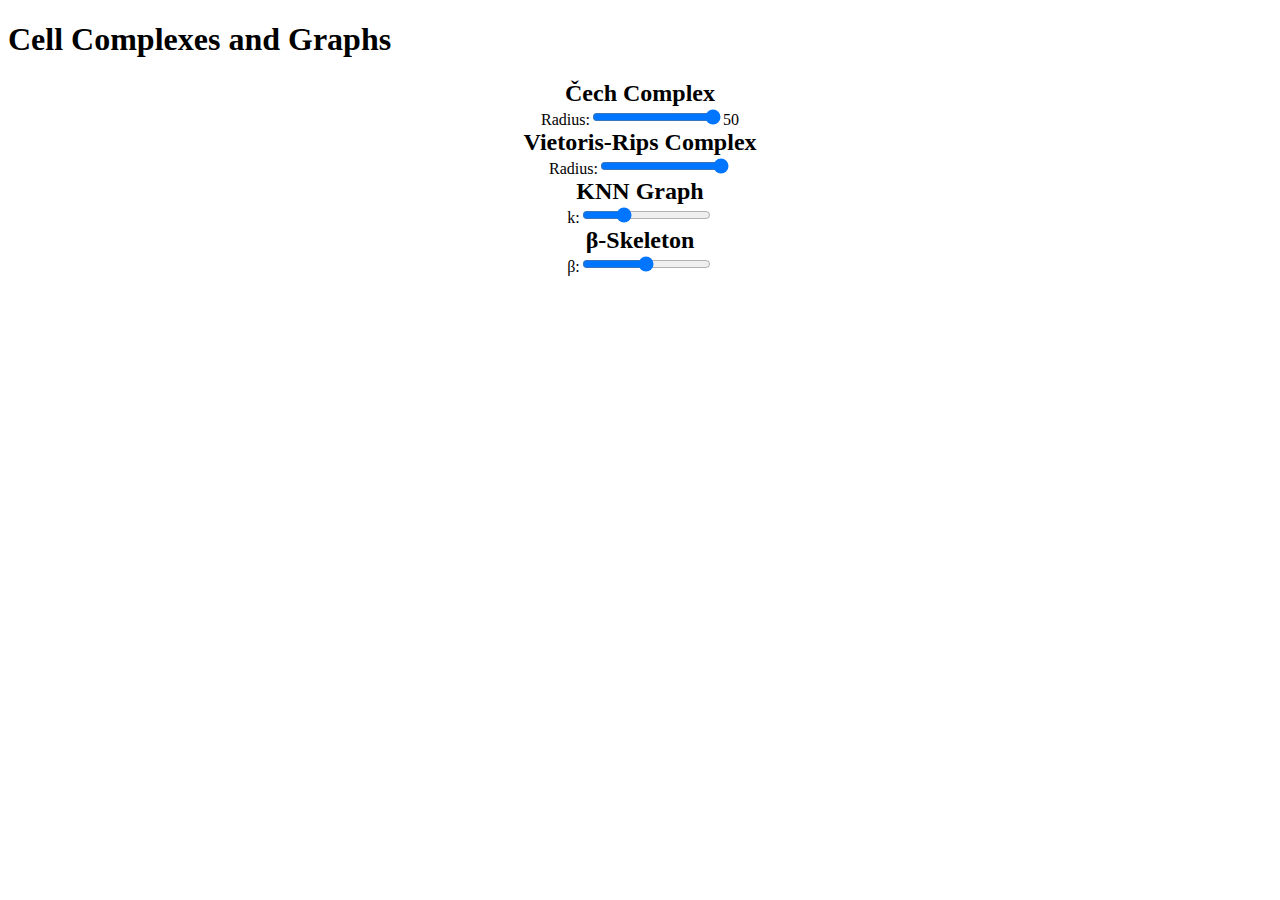
<file: .idea/complex.html>
<!DOCTYPE html>
<html>
  <head>
    <title>Cell Complexes and Graphs</title>
    <meta http-equiv="X-UA-Compatible" content="IE=edge,chrome=1">
    <meta name="viewport" content="width=device-width, initial-scale=1.0">
    <!--[if lt IE 9]><script src="//html5shiv.googlecode.com/svn/trunk/html5.js"></script><![endif]-->
    <!-- Scripts -->
    <script src="http://d3js.org/d3.v3.min.js" charset="utf-8"></script>
    <script src="https://ajax.googleapis.com/ajax/libs/jquery/1.9.1/jquery.min.js"></script>
    <!-- Common variables and functions used by all of the example plots -->
    <script type="text/javascript">
      var width = 300;          //Width of each plot
      var height = 300;         //Height of each plot
      var buffer = 50;          //Buffer space to ensure points are adequately
                                // far from the edge of the plot

      var numSamples = 12;      //Number of points to use
      var cechRadius = 50;          //epsilon ball radius
      var ripsRadius = 50;          //epsilon ball radius

      //background grid information
      var cellSize = 50;
      var gridWidth = Math.ceil(width / cellSize);
      var gridHeight = Math.ceil(height / cellSize);
      var grid = new Array(gridWidth * gridHeight);

      //The sample point set used by all of the examples
      var points = new Array(2*numSamples);

      //Randomly sample the input points
      // for (var i = 0; i < numSamples; i++)
      // {
      //   points[2*i] = Math.random() * (width-2*buffer) + buffer;
      //   points[2*i+1] = Math.random() * (height-2*buffer) + buffer;
      // }

      //Fixed points ensure a good test case
      points[0] = 96; points[1] = 172;
      points[2] = 164; points[3] = 245;
      points[4] = 174; points[5] = 166;
      points[6] = 188; points[7] = 215;
      points[8] = 245; points[9] = 180;
      points[10] = 219; points[11] = 119;
      points[12] = 160; points[13] = 67;
      points[14] = 180; points[15] = 53;
      points[16] = 110; points[17] = 50;
      points[18] = 70; points[19] = 250;
      points[20] = 50; points[21] = 150;
      points[22] = 90; points[23] = 100;

      var k = 4;
      var beta = 1;

      function cmp(a,b) {
        return a[0] - b[0];
      }

      function updateCech(newValue) {
        document.getElementById("cechRadius").innerHTML=newValue;
        cechRadius=newValue;
        constructCech(d3.select('body').select('#cechCanvas'));
      }

      function updateRips(newValue) {
        document.getElementById("ripsRadius").innerHTML=newValue;
        ripsRadius=newValue;
        constructRips(d3.select('body').select('#ripsCanvas'));
      }
      function updateKNN(newValue) {
        document.getElementById("k").innerHTML=newValue;
        k=newValue;
        constructKNN(d3.select('body').select('#knnCanvas'));
      }
      function updateERG(newValue) {
        document.getElementById("beta").innerHTML=newValue;
        beta=newValue;
        constructERG(d3.select('body').select('#ergCanvas'));
      }

      function minimumEnclosingBallRadius(x1,y1,x2,y2,x3,y3) {
        var a = Math.sqrt((x1-x2)*(x1-x2)+(y1-y2)*(y1-y2));
        var b = Math.sqrt((x1-x3)*(x1-x3)+(y1-y3)*(y1-y3));
        var c = Math.sqrt((x2-x3)*(x2-x3)+(y2-y3)*(y2-y3));

        var testRadius = Math.max(a,b,c)/2.;
        //Guaranteed to be set below in the if-conditional
        var xc;
        var yc;
        var dist;

        if (a >= b && a >= c)
        {
          xc = (x1+x2)/2.
          yc = (y1+y2)/2.
          dist = Math.sqrt((x3-xc)*(x3-xc)+(y3-yc)*(y3-yc));
        }
        else if (b >= a && b >= c)
        {
          xc = (x1+x3)/2.
          yc = (y1+y3)/2.
          dist = Math.sqrt((x2-xc)*(x2-xc)+(y2-yc)*(y2-yc));
        }
        else
        {
          xc = (x2+x3)/2.;
          yc = (y2+y3)/2.;
          dist = Math.sqrt((x1-xc)*(x1-xc)+(y1-yc)*(y1-yc));
        }

        //Test if the circumcircle around the largest edge
        // contains the third point, if not, then compute the
        // radius of the triangle's circumcircle
        if (testRadius < dist)
        {
          testRadius = (a*b*c)/Math.sqrt((a+b+c)*(b+c-a)*(a+c-b)*(a+b-c));
        }
        return testRadius;
      }

      function MaximumEdgeLength(x1,y1,x2,y2,x3,y3){
        var a = Math.sqrt((x1-x2)*(x1-x2)+(y1-y2)*(y1-y2));
        var b = Math.sqrt((x1-x3)*(x1-x3)+(y1-y3)*(y1-y3));
        var c = Math.sqrt((x2-x3)*(x2-x3)+(y2-y3)*(y2-y3));
        return Math.max(a,b,c)/2.;
      }

      function resetAll() {
        d3.selectAll(".point")
          .transition()
            .style("fill", "#000");
        d3.selectAll(".edge")
          .transition()
            .style("stroke", "#000");
        d3.selectAll(".face")
          .transition()
            .style("fill", "#000");
        d3.selectAll(".circle")
          .transition()
            .style("fill", "#fff")
            .style("fill-opacity", "0")
            .style("stroke", "#000")
            .style("stroke-opacity", ".15");
      }

      function complexMouseOut(d) {
        toggleItem(this.id.toString(),false);
      }
      function complexMouseOver(d) {
        toggleItem(this.id.toString(),true);
      }

      function knnMouseOut(d) {
        knnToggleItem(this.id.toString(),false);
      }
      function knnMouseOver(d) {
        knnToggleItem(this.id.toString(),true);
      }

      function ergMouseOut(d) {
        ergToggleItem(this.id.toString(),false);
      }
      function ergMouseOver(d) {
        ergToggleItem(this.id.toString(),true);
      }

      function knnToggleItem(item, highlighted) {
        colorOn = '#c33'
        colorOff = '#000'
        var tokens = item.split('_');
        //Point highlighted
        if (tokens.length == 3) {
          if (highlighted) {
            pointColor = colorOn;
            fillColor = colorOn;
            fillOpacity = '0.25';
            strokeColor = colorOn;
            strokeOpacity = '1';
          } else {
            pointColor = colorOff;
            fillColor = '#fff';
            fillOpacity = '0';
            strokeColor = colorOff;
            strokeOpacity = '0.15';
          }
          d3.selectAll("#"+item)
            .transition()
              .style("fill", pointColor);

          var i = parseInt(tokens[2]);
          var x1 = points[2*i];
          var y1 = points[2*i+1];
          distances = [];
          for (var j = 0; j < numSamples; j++)
          {
            if(i == j)
            {
              continue;
            }
            var x2 = points[2*j];
            var y2 = points[2*j+1];
            var sqDistance = (x1-x2)*(x1-x2) + (y1-y2)*(y1-y2);
            distances.push([sqDistance,j]);
          }
          distances.sort(cmp);
          for (var j = 0; j < k; j++ )
          {
            idx = distances[j][1];
            if (i < idx)
            {
              idx1 = i;
              idx2 = idx;
            }
            else {
              idx1 = idx;
              idx2 = i;
            }
            d3.selectAll("#" + tokens[0] + '_Edge_' + idx1.toString() + '_' + idx2.toString())
              .transition()
                .style("stroke", strokeColor)
                .style("fill", fillColor);
            toggleNeighbor(tokens[0],idx,highlighted);
            if (j == k-1) {
            d3.selectAll("#" + tokens[0] + '_Circle_' + i.toString() + '_' + idx.toString())
              .transition()
                .style("fill", fillColor)
                .style("fill-opacity", fillOpacity)
                .style("stroke", strokeColor)
                .style("stroke-opacity", strokeOpacity);
            }
          }
        }
        else {
          if (highlighted) {
            strokeColor = colorOn;
            fillColor = colorOn;
          } else {
            strokeColor = colorOff;
            fillColor = colorOff;
          }
          d3.selectAll("#" + item)
            .transition()
              .style("stroke", strokeColor)
              .style("fill", fillColor);
          for (idx = 2; idx < tokens.length; idx++) {
            toggleNeighbor(tokens[0],parseInt(tokens[idx]),highlighted);
          }
        }
      }

      function ergToggleItem(item, highlighted) {
        colorOn = '#c33'
        colorOff = '#000'
        var tokens = item.split('_');
        //Point highlighted
        if (tokens.length == 3) {
          if (highlighted) {
            pointColor = colorOn;
            fillColor = colorOn;
            fillOpacity = '0.25';
            strokeColor = colorOn;
            strokeOpacity = '1';
          } else {
            pointColor = colorOff;
            fillColor = '#fff';
            fillOpacity = '0';
            strokeColor = colorOff;
            strokeOpacity = '0.15';
          }
          d3.selectAll("#"+item)
            .transition()
              .style("fill", pointColor);

          d3.selectAll("#"+tokens[0]+"_Circle_" + tokens[2])
            .transition()
              .style("fill", fillColor)
              .style("fill-opacity", fillOpacity)
              .style("stroke", strokeColor)
              .style("stroke-opacity", strokeOpacity);
        }
        else {
          if (highlighted) {
            strokeColor = colorOn;
            fillColor = colorOn;
            fillOpacity = '0.25';
            strokeOpacity = '1';
          } else {
            strokeColor = colorOff;
            fillColor = colorOff;
            fillOpacity = '0';
            strokeOpacity = '0.15';
          }
          d3.selectAll("#" + item)
            .transition()
              .style("stroke", strokeColor)
              .style("fill", fillColor);
          d3.selectAll("#"+tokens[0]+"_Circle_" + tokens[2]+'_'+tokens[3])
            .transition()
              .style("fill", fillColor)
              .style("fill-opacity", fillOpacity)
              .style("stroke", strokeColor)
              .style("stroke-opacity", strokeOpacity);

          for (idx = 2; idx < tokens.length; idx++) {
            toggleNeighbor(tokens[0],parseInt(tokens[idx]),highlighted);
          }
        }
      }

      function toggleItem(item, highlighted) {
        colorOn = '#c33'
        colorOff = '#000'
        var tokens = item.split('_');
        if(tokens[0] == 'cech')
        {
          radius = cechRadius;
        }
        else
        {
          radius = ripsRadius;
        }

        //Point highlighted
        if (tokens.length == 3) {
          if (highlighted) {
            pointColor = colorOn;
            fillColor = colorOn;
            fillOpacity = '0.25';
            strokeColor = colorOn;
            strokeOpacity = '1';
          } else {
            pointColor = colorOff;
            fillColor = '#fff';
            fillOpacity = '0';
            strokeColor = colorOff;
            strokeOpacity = '0.15';
          }
          d3.selectAll("#"+item)
            .transition()
              .style("fill", pointColor);

          d3.selectAll("#"+tokens[0]+"_Circle_" + tokens[2])
            .transition()
              .style("fill", fillColor)
              .style("fill-opacity", fillOpacity)
              .style("stroke", strokeColor)
              .style("stroke-opacity", strokeOpacity);

          var i = parseInt(tokens[2]);
          var x1 = points[2*i];
          var y1 = points[2*i+1];
          for (var j = 0; j < numSamples; j++)
          {
            if (j != i)
            {
              var x2 = points[2*j];
              var y2 = points[2*j+1];
              var sqDistance = (x1-x2)*(x1-x2) + (y1-y2)*(y1-y2);
              var sqDiameter = 4*radius*radius;
              if(sqDistance < sqDiameter)
              {
                toggleNeighbor(tokens[0],j,highlighted);
              }
            }
          }
        }
        else {
          if (highlighted) {
            strokeColor = colorOn;
            fillColor = colorOn;
          } else {
            strokeColor = colorOff;
            fillColor = colorOff;
          }
          d3.selectAll("#" + item)
            .transition()
              .style("stroke", strokeColor)
              .style("fill", fillColor);
          for (idx = 2; idx < tokens.length; idx++) {
            toggleNeighbor(tokens[0],parseInt(tokens[idx]),highlighted);
          }
        }
      }

      function toggleNeighbor(base,i,highlighted) {
        colorOn = '#933'
        colorOff = '#000'
        var idx = i.toString();
        if (highlighted) {
          pointColor = colorOn;
          fillColor = colorOn;
          fillOpacity = '0.25';
          strokeColor = colorOn;
          strokeOpacity = '1';
        } else {
          pointColor = colorOff;
          fillColor = '#fff';
          fillOpacity = '0';
          strokeColor = colorOff;
          strokeOpacity = '.15';
        }
        d3.selectAll("#"+base+"_Point_" + idx)
          .transition()
            .style("fill", pointColor);

        d3.selectAll("#"+base+"_Circle_" + idx)
          .transition()
            .style("fill", fillColor)
            .style("fill-opacity", fillOpacity)
            .style("stroke", strokeColor)
            .style("stroke-opacity", strokeOpacity);
      }

      function constructCech(cechCanvas) {
        cechCanvas.selectAll('.circle').remove();
        cechCanvas.selectAll('.face').remove();
        cechCanvas.selectAll('.edge').remove();
        cechCanvas.selectAll('.point').remove();
        var cechCircles = cechCanvas.append("g").attr("class", "circle");
        var cechFaces = cechCanvas.append("g").attr("class", "face");
        var cechEdges = cechCanvas.append("g").attr("class", "edge");
        var cechPoints = cechCanvas.append("g").attr("class", "point");

        //Faces first
        for (var i = 0; i < numSamples; i++)
        {
          var x1 = points[2*i];
          var y1 = points[2*i+1];
          for (var j = i+1; j < numSamples; j++)
          {
            var x2 = points[2*j];
            var y2 = points[2*j+1];
            var sqDistance = (x1-x2)*(x1-x2) + (y1-y2)*(y1-y2);
            var sqDiameter = 4*Math.pow(cechRadius,2);
            if(sqDistance < sqDiameter)
            {
              for (var k = j+1; k < numSamples; k++)
              {
                var x3 = points[2*k];
                var y3 = points[2*k+1];
                var testRadius = minimumEnclosingBallRadius(x1,y1,x2,y2,x3,y3);
                if (testRadius <= cechRadius)
                {
                  var idx1 = i;
                  var idx2 = j;
                  var idx3 = k;
                  if (k < i)
                  {
                    idx1 = k;
                    idx2 = i;
                    idx3 = j;
                  }
                  else if (k < j)
                  {
                    idx1 = i;
                    idx2 = k;
                    idx3 = j;
                  }
                  var pts =   x1.toString() + ',' + y1.toString() + ','
                            + x2.toString() + ',' + y2.toString() + ','
                            + x3.toString() + ',' + y3.toString();

                  var idx =   idx1.toString() + "_"
                            + idx2.toString() + "_"
                            + idx3.toString();

                  cechFaces.append("polygon")
                      .attr("points",pts)
                      .attr("class","face")
                      .attr("id","cech_Face_"+idx)
                      .on("mouseout", complexMouseOut)
                      .on("mouseover",complexMouseOver);
                }
              }
            }
          }
        }

        //Edges second
        for (var i = 0; i < numSamples; i++)
        {
          var x1 = points[2*i];
          var y1 = points[2*i+1];
          for (var j = i+1; j < numSamples; j++)
          {
            var x2 = points[2*j];
            var y2 = points[2*j+1];
            var sqDistance = (x1-x2)*(x1-x2) + (y1-y2)*(y1-y2);
            var sqDiameter = 4*Math.pow(cechRadius,2);
            if((x1-x2)*(x1-x2) + (y1-y2)*(y1-y2) < sqDiameter)
            {
              cechEdges.append("line")
                .attr("class","edge")
                .attr("x1",x1)
                .attr("y1",y1)
                .attr("x2",x2)
                .attr("y2",y2)
                .attr("id","cech_Edge_"+i.toString()+"_"+j.toString())
                .on("mouseout", complexMouseOut)
                .on("mouseover",complexMouseOver);
            }
          }
        }

        //Points third
        for (var i = 0; i < numSamples; i++)
        {
          var x = points[2*i];
          var y = points[2*i+1];

          cechCircles.append("circle")
              .attr("class", "circle")
              .attr("r", 1e-6)
              .attr("cx", x)
              .attr("cy", y)
              .attr("id","cech_Circle_"+i.toString())
            // .transition()
              .attr("r", cechRadius);

          cechPoints.append("circle")
             .attr("class", "point")
              .attr("r", 1e-6)
              .attr("cx", x)
              .attr("cy", y)
              .attr("id","cech_Point_"+i.toString())
              .on("mouseover", complexMouseOver)
              .on("mouseout", complexMouseOut)
            // .transition()
              .attr("r", 5);
        }
        // function sample(idx, x, y)
        // {
        //   var s = [x, y];

        //   cechCircles.append("circle")
        //       .attr("r", 1e-6)
        // //              .attr("class", "circle")
        //       .attr("cx", x)
        //       .attr("cy", y)
        //       .attr("id","cech_Circle_"+idx.toString())
        //     .transition()
        //       .attr("r", cechRadius);

        //   cechPoints.append("circle")
        //       .datum(s)
        // //              .attr("class", "point")
        //       .attr("r", 1e-6)
        //       .attr("cx", x)
        //       .attr("cy", y)
        //       .attr("id","cech_Point_"+idx.toString())
        //       .on("mouseover", mapMouseOver)
        //       .on("mouseout", mapMouseOut)
        //     .transition()
        //       .attr("r", 5);
        //   return s;
        // }
      }

      function constructRips(ripsCanvas) {
        ripsCanvas.selectAll('.circle').remove();
        ripsCanvas.selectAll('.face').remove();
        ripsCanvas.selectAll('.edge').remove();
        ripsCanvas.selectAll('.point').remove();
        var ripsCircles = ripsCanvas.append("g").attr("class", "circle");
        var ripsFaces = ripsCanvas.append("g").attr("class", "face");
        var ripsEdges = ripsCanvas.append("g").attr("class", "edge");
        var ripsPoints = ripsCanvas.append("g").attr("class", "point");

        //Faces first
        for (var i = 0; i < numSamples; i++)
        {
          var x1 = points[2*i];
          var y1 = points[2*i+1];
          for (var j = i+1; j < numSamples; j++)
          {
            var x2 = points[2*j];
            var y2 = points[2*j+1];
            for (var k = j+1; k < numSamples; k++)
            {
              var x3 = points[2*k];
              var y3 = points[2*k+1];
              var testRadius = MaximumEdgeLength(x1,y1,x2,y2,x3,y3);
              if (testRadius <= ripsRadius)
              {
                var idx1 = i;
                var idx2 = j;
                var idx3 = k;
                if (k < i)
                {
                  idx1 = k;
                  idx2 = i;
                  idx3 = j;
                }
                else if (k < j)
                {
                  idx1 = i;
                  idx2 = k;
                  idx3 = j;
                }
                var pts =   x1.toString() + ',' + y1.toString() + ','
                          + x2.toString() + ',' + y2.toString() + ','
                          + x3.toString() + ',' + y3.toString();
                var idx =   idx1.toString() + "_"
                          + idx2.toString() + "_"
                          + idx3.toString();

                ripsFaces.append("polygon")
                  .attr("class","face")
                  .attr("points",pts)
                  .attr("id","rips_Face_"+idx)
                  .on("mouseout", complexMouseOut)
                  .on("mouseover",complexMouseOver);
              }
            }
          }
        }

        //Edges second
        for (var i = 0; i < numSamples; i++)
        {
          var x1 = points[2*i];
          var y1 = points[2*i+1];
          for (var j = i+1; j < numSamples; j++)
          {
            var x2 = points[2*j];
            var y2 = points[2*j+1];
            var sqDistance = (x1-x2)*(x1-x2) + (y1-y2)*(y1-y2);
            var sqDiameter = 4*Math.pow(ripsRadius,2);
            if(sqDistance < sqDiameter)
            {
              ripsEdges.append("line")
                .attr("class","edge")
                .attr("x1",x1)
                .attr("y1",y1)
                .attr("x2",x2)
                .attr("y2",y2)
                .attr("id","rips_Edge_"+i.toString()+"_"+j.toString())
                .on("mouseout", complexMouseOut)
                .on("mouseover",complexMouseOver);
            }
          }
        }

       //Points third
       for (var i = 0; i < numSamples; i++)
       {
          var x = points[2*i];
          var y = points[2*i+1];

          ripsCircles.append("circle")
            .attr("class", "circle")
            .attr("r", 1e-6)
            .attr("cx", x)
            .attr("cy", y)
            .attr("id","rips_Circle_"+i.toString())
            // .transition()
              .attr("r", ripsRadius);

          ripsPoints.append("circle")
            .attr("class", "point")
            .attr("r", 1e-6)
            .attr("cx", x)
            .attr("cy", y)
            .attr("id","rips_Point_"+i.toString())
            .on("mouseover", complexMouseOver)
            .on("mouseout", complexMouseOut)
            // .transition()
              .attr("r", 5);
       }
      }

      function constructKNN(canvas) {
        canvas.selectAll('.circle').remove();
        canvas.selectAll('.edge').remove();
        canvas.selectAll('.point').remove();
        var knnCircles = canvas.append("g").attr("class", "circle");
        var knnEdges = canvas.append("g").attr("class", "edge");
        var knnPoints = canvas.append("g").attr("class", "point");

        //Edges first
        //Brute force approach, this problem is small enough.
        for (var i = 0; i < numSamples; i++)
        {
          var x1 = points[2*i];
          var y1 = points[2*i+1];
          distances = [];
          for (var j = 0; j < numSamples; j++)
          {
            if (i == j)
            {
              continue;
            }
            var x2 = points[2*j];
            var y2 = points[2*j+1];
            var sqDistance = (x1-x2)*(x1-x2) + (y1-y2)*(y1-y2);
            distances.push([sqDistance,j]);
          }
          distances.sort(cmp);
          for (var j = 0; j < k; j++ )
          {
            idx = distances[j][1];
            if (i < idx)
            {
              idx1 = i;
              idx2 = idx;
            }
            else {
              idx1 = idx;
              idx2 = i;
            }
            var x2 = points[2*idx];
            var y2 = points[2*idx+1];
            knnEdges.append("line")
              .attr("class","edge")
              .attr("x1",x1)
              .attr("y1",y1)
              .attr("x2",x2)
              .attr("y2",y2)
              .attr("id","knn_Edge_"+idx1.toString()+"_"+idx2.toString())
              .on("mouseout", knnMouseOut)
              .on("mouseover",knnMouseOver);
            if (j == k-1) {
              radius = Math.sqrt(distances[j][0]);
              knnCircles.append("circle")
                .attr("class", "circle")
                .attr("r", 1e-6)
                .attr("cx", x1)
                .attr("cy", y1)
                .attr("id","knn_Circle_"+i.toString()+'_'+idx.toString())
                // .transition()
                  .attr("r", radius);
            }
          }
        }

       //Points second
       for (var i = 0; i < numSamples; i++)
       {
          var x = points[2*i];
          var y = points[2*i+1];

          knnPoints.append("circle")
            .attr("class", "point")
            .attr("r", 1e-6)
            .attr("cx", x)
            .attr("cy", y)
            .attr("id","knn_Point_"+i.toString())
            .on("mouseover", knnMouseOver)
            .on("mouseout", knnMouseOut)
            // .transition()
              .attr("r", 5);
       }
      }

      function constructERG(canvas) {
        canvas.selectAll('.circle').remove();
        canvas.selectAll('.face').remove();
        canvas.selectAll('.edge').remove();
        canvas.selectAll('.point').remove();
        var ergCircles = canvas.append("g").attr("class", "circle");
        var ergEdges = canvas.append("g").attr("class", "edge");
        var ergPoints = canvas.append("g").attr("class", "point");

        //Edges first
        //Brute force approach, this problem is small enough.
        for (var i = 0; i < numSamples; i++)
        {
          var x1 = points[2*i];
          var y1 = points[2*i+1];
          distances = [];
          for (var j = 0; j < numSamples; j++)
          {
            if (i == j) {
              continue;
            }
            var x2 = points[2*j];
            var y2 = points[2*j+1];
            var radius = 0.5*Math.sqrt((x1-x2)*(x1-x2) + (y1-y2)*(y1-y2));
            var xC = 0.5*(points[2*j]+points[2*i]);
            var yC = 0.5*(points[2*j+1]+points[2*i+1]);
            var valid = true;
            for (var k = 0; k < numSamples; k++) {
              if (i == k || j == k) {
                continue;
              }
              var x3 = points[2*k];
              var y3 = points[2*k+1];
              if (beta < 1)
              {
                r2 = Math.pow(radius,2) / (Math.pow(beta,2));
                delta = Math.sqrt(r2 - (Math.pow(radius,2)));

                rp = [x3-x1,y3-y1];
                qp = [x2-x1,y2-y1];
                t = (rp[0]*qp[0] + rp[1]*qp[1]) / (qp[0]*qp[0]+qp[1]*qp[1]);
                proj = [t*x2+(1-t)*x1, t*y2+(1-t)*y1];

                dproj = Math.sqrt(Math.pow(x3-proj[0],2) + Math.pow(y3-proj[1],2));
                dprojmidsqr = Math.pow(proj[0]- 0.5*(x1+x2),2) + Math.pow(proj[1]- 0.5*(y1+y2),2);
                d2 = dprojmidsqr + (dproj + delta)*(dproj + delta);
                if (d2 < r2)
                {
                  valid = false;
                  break;
                }
              }
              else
              {
                c1 = [(1-beta/2)*x1+(beta/2)*x2,(1-beta/2)*y1+(beta/2)*y2];
                c2 = [(beta/2)*x1+(1-beta/2)*x2,(beta/2)*y1+(1-beta/2)*y2];
                r2 = Math.pow(radius,2)*Math.pow(beta,2);
                d1 = Math.pow(x3-c1[0],2)+Math.pow(y3-c1[1],2);
                d2 = Math.pow(x3-c2[0],2)+Math.pow(y3-c2[1],2);
                if (Math.max(d1,d2) < r2) {
                  valid = false;
                  break;
                }
              }
            }
            if (valid) {
              ergEdges.append("line")
                .attr("class","edge")
                .attr("x1",x1)
                .attr("y1",y1)
                .attr("x2",x2)
                .attr("y2",y2)
                .attr("id","erg_Edge_"+i.toString()+"_"+j.toString())
                .on("mouseout", ergMouseOut)
                .on("mouseover", ergMouseOver);
              if (beta < 1) {
                a = Math.sqrt(Math.pow(radius/beta,2)-Math.pow(radius,2));
                xc1 = xC + a*(y2-y1)/Math.sqrt(Math.pow(x1-x2,2)+Math.pow(y1-y2,2));
                yc1 = yC + a*(x1-x2)/Math.sqrt(Math.pow(x1-x2,2)+Math.pow(y1-y2,2));
                // ergCircles.append("circle")
                //   .attr("class", "circle")
                //   .attr("r", 1e-6)
                //   .attr("cx", xc1)
                //   .attr("cy", yc1)
                //   .attr("id","erg_Circle_"+i.toString()+'_'+j.toString()+'_a')
                //   .transition()
                //     .attr("r", radius/beta);

                // xc2 = xC - a*(y2-y1)/Math.sqrt(Math.pow(x1-x2,2)+Math.pow(y1-y2,2));
                // yc2 = yC - a*(x1-x2)/Math.sqrt(Math.pow(x1-x2,2)+Math.pow(y1-y2,2));
                // ergCircles.append("circle")
                //   .attr("class", "circle")
                //   .attr("r", 1e-6)
                //   .attr("cx", xc2)
                //   .attr("cy", yc2)
                //   .attr("id","erg_Circle_"+i.toString()+'_'+j.toString()+'_b')
                //   .transition()
                //     .attr("r", radius/beta);

                ergCircles.append("path")
                  .attr("class", "circle")
                  .attr("id","erg_Circle_"+i.toString()+'_'+j.toString())
                  .attr("d", "M " + x1 + ' ' + y1
                        + ' A ' + radius/beta + ' ' + radius/beta + ' 0 0 0 ' + x2 + ' ' + y2
                        + ' A ' + radius/beta + ' ' + radius/beta + ' 0 0 0 ' + x1 + ' ' + y1 );
              }
              else
              {
                // ergCircles.append("circle")
                //   .attr("class", "circle")
                //   .attr("r", 1e-6)
                //   .attr("cx", c1[0])
                //   .attr("cy", c1[1])
                //   // .attr("cx", (2-beta)*xC + (beta-1)*x1)
                //   // .attr("cy", (2-beta)*yC + (beta-1)*y1)
                //   .attr("id","erg_Circle_"+i.toString()+'_'+j.toString()+'_a')
                //   .transition()
                //     .attr("r", radius*beta);

                // ergCircles.append("circle")
                //   .attr("class", "circle")
                //   .attr("r", 1e-6)
                //   .attr("cx", c2[0])
                //   .attr("cy", c2[1])
                //   // .attr("cx", (2-beta)*xC + (beta-1)*x2)
                //   // .attr("cy", (2-beta)*yC + (beta-1)*y2)
                //   .attr("id","erg_Circle_"+i.toString()+'_'+j.toString()+'_b')
                //   .transition()
                //     .attr("r", radius*beta);

                a = Math.sqrt(Math.pow(c1[0]-0.5*(x1+x2),2)+Math.pow(c1[1]-0.5*(y1+y2),2));
                b = Math.sqrt(Math.pow(radius*beta,2)-Math.pow(a,2));
                //Intersection points:
                xi1 = 0.5*(x1+x2) + b*(y2-y1)/(2*radius);
                yi1 = 0.5*(y1+y2) + b*(x1-x2)/(2*radius);
                xi2 = 0.5*(x1+x2) - b*(y2-y1)/(2*radius);
                yi2 = 0.5*(y1+y2) - b*(x1-x2)/(2*radius);

                ergCircles.append("path")
                  .attr("class", "circle")
                  .attr("id","erg_Circle_"+i.toString()+'_'+j.toString())
                  .attr("d", "M " + xi1 + ' ' + yi1
                        + ' A ' + radius*beta + ' ' + radius*beta + ' 0 0 1 ' + xi2 + ' ' + yi2
                        + ' A ' + radius*beta + ' ' + radius*beta + ' 0 0 1 ' + xi1 + ' ' + yi1);
              }
            }
          }
        }

       //Points second
       for (var i = 0; i < numSamples; i++)
       {
          var x = points[2*i];
          var y = points[2*i+1];

          ergPoints.append("circle")
            .attr("class", "point")
            .attr("r", 1e-6)
            .attr("cx", x)
            .attr("cy", y)
            .attr("id","erg_Point_"+i.toString())
            .on("mouseover", ergMouseOver)
            .on("mouseout", ergMouseOut)
            // .transition()
            .attr("r", 5);
       }
      }
    </script>
    <style>
      .grid
      {
        stroke: #000;
        stroke-opacity: .15;
        shape-rendering: crispEdges;
      }

      .circle
      {
        fill: #f00;
        fill-opacity: 0;
        stroke: #000;
        stroke-opacity: 0.15;
      }

      .point
      {
        fill: #000;
        stroke-width: 0px;
      }

      .edge
      {
        fill: #000;
        stroke: #000;
        stroke-width: 4px;
        stroke-opacity: 1;
      }

      .face
      {
        fill: #000;
        stroke-width: 0px;
        fill-opacity: .5;
      }

      .header
      {
        margin: auto;
        max-width: 300px;
        width: 90%;
        text-align: center;
      }
      .body
      {
        margin: auto;
        max-width: 300px;
        width: 90%;
        text-align: center;
      }
    </style>
  </head>

  <body>
    <h1 id="site-title">Cell Complexes and Graphs</h1>
    <h2 class="header">&#268;ech Complex</h2>
    <p class="body">Radius:<input type="range" id='cechInput' min="5" max="50" value="50" step="1" oninput="updateCech(this.value)" /><span id="cechRadius"></span></p>
    <script>
      var cechCanvas = d3.select("body").append("svg")
                      .attr("class", "cech")
                      .attr("id", "cechCanvas")
                      .attr("width", width)
                      .attr("height", height)
                      .style("display", "block")
                      .style("margin", "auto")
                      .style("border", "1px solid black");

      cechCanvas.append("path")
        .attr("class", "grid")
        .attr("d", d3.range(cellSize, width, cellSize)
        .map(function(x) { return "M" + Math.round(x) + ",0V" + height; })
        .join("")
        + d3.range(cellSize, height, cellSize)
            .map(function(y) { return "M0," + Math.round(y) + "H" + width; })
            .join(""));
    </script>
    <h2 class="header">Vietoris-Rips Complex</h2>
    <p class="body">Radius:<input type="range"  id='ripsInput' min="5" max="50" value="50" step="1" oninput="updateRips(this.value)" /><span id="ripsRadius"></span></p>
    <script>
      var ripsCanvas = d3.select("body").append("svg")
                         .attr("class", "rips")
                         .attr("id", "ripsCanvas")
                         .attr("width", width)
                         .attr("height", height)
                         .style("display", "block")
                         .style("margin", "auto")
                         .style("border", "1px solid black");

      ripsCanvas.append("path")
        .attr("class", "grid")
        .attr("d", d3.range(cellSize, width, cellSize)
        .map(function(x) { return "M" + Math.round(x) + ",0V" + height; })
        .join("")
        + d3.range(cellSize, height, cellSize)
            .map(function(y) { return "M0," + Math.round(y) + "H" + width; })
            .join(""));
    </script>
    <h2 class="header">KNN Graph</h2>
    <p class="body">k:<input type="range" id='knnInput' min="1" max="11" value="4" step="1" oninput="updateKNN(this.value)" /><span id="k"></span></p>
    <script>
      var knnCanvas = d3.select("body").append("svg")
                         .attr("class", "knn")
                         .attr("id", "knnCanvas")
                         .attr("width", width)
                         .attr("height", height)
                         .style("display", "block")
                         .style("margin", "auto")
                         .style("border", "1px solid black");

      knnCanvas.append("path")
        .attr("class", "grid")
        .attr("d", d3.range(cellSize, width, cellSize)
        .map(function(x) { return "M" + Math.round(x) + ",0V" + height; })
        .join("")
        + d3.range(cellSize, height, cellSize)
            .map(function(y) { return "M0," + Math.round(y) + "H" + width; })
            .join(""));
    </script>
    <h2 class="header">&#946-Skeleton</h2>
    <p class="body">&#946:<input type="range" id='ergInput' min="0.01" max="2" value="1" step="0.01" oninput="updateERG(this.value)" /><span id="beta"></span></p>
    <script>
      var ergCanvas = d3.select("body").append("svg")
                         .attr("class", "erg")
                         .attr("id", "ergCanvas")
                         .attr("width", width)
                         .attr("height", height)
                         .style("display", "block")
                         .style("margin", "auto")
                         .style("border", "1px solid black");

      ergCanvas.append("path")
        .attr("class", "grid")
        .attr("d", d3.range(cellSize, width, cellSize)
        .map(function(x) { return "M" + Math.round(x) + ",0V" + height; })
        .join("")
        + d3.range(cellSize, height, cellSize)
            .map(function(y) { return "M0," + Math.round(y) + "H" + width; })
            .join(""));
    </script>
    <script>
      updateCech(document.getElementById("cechInput").value);
      updateRips(document.getElementById("ripsInput").value);
      updateKNN(document.getElementById("knnInput").value);
      updateERG(document.getElementById("ergInput").value);
    </script>
  </body>
</html>
</file>
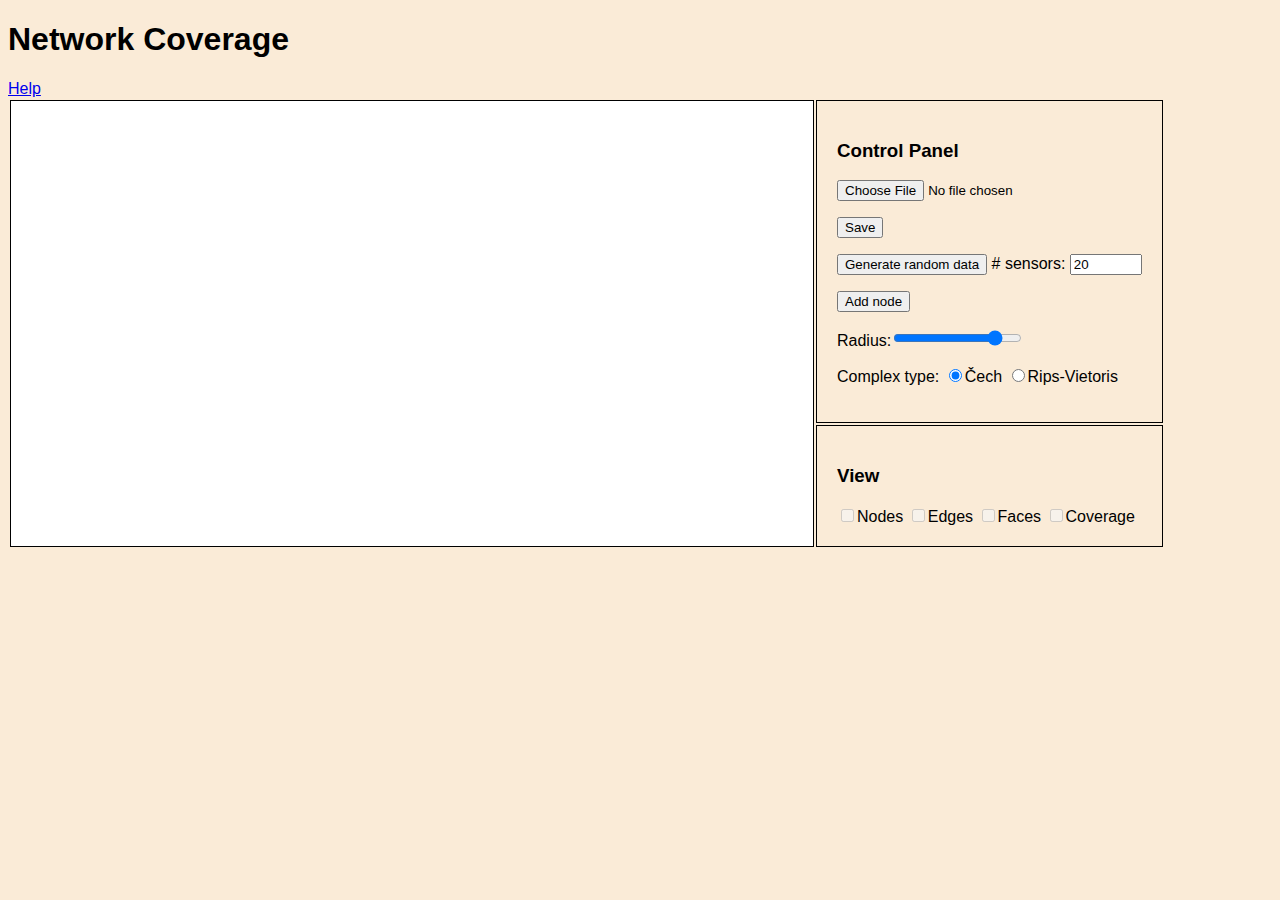
<file: .idea/complex2.html>
<!DOCTYPE html>
<html>
<head>
  <title>Network Coverage</title>
  <meta http-equiv="X-UA-Compatible" content="IE=edge,chrome=1">
  <meta name="viewport" content="width=device-width, initial-scale=1.0">
  <!-- Scripts -->
  <script src="http://d3js.org/d3.v4.min.js" charset="utf-8"></script>
  <script src="https://d3js.org/d3-dsv.v1.min.js"></script>
  <script src="https://d3js.org/d3-dispatch.v1.min.js"></script>
  <script src="//maps.google.com/maps/api/js?key=AIzaSyAEbQqRi_xyHg8KrmhP9rRrUBi6BAn9yQ8"></script>
  <script src="script.js"></script>
  <link rel="stylesheet" type="text/css" href="styles.css">
</head>
<body>
<h1 id="site-title">Network Coverage</h1>

<a href="help.html" class="helplink">Help</a>

<table>
  <tr>
    <td id="plotArea" width="800px" style="border: 1px solid black; background-color: white" rowspan="2">
      <script>
        //Construct the main plot area and add gridlines
          var complexCanvas = d3.select("#plotArea").append("svg")
              .attr("class", "cech")
              .attr("id", "complexCanvas")
              .attr("width", width)
              .attr("height", height)
              .style("margin", "auto")
              .style("border", "1px solid black");

          complexCanvas.append("path")
              .attr("class", "grid")
              .attr("d", d3.range(cellSize, width, cellSize)
                      .map(function(x) { return "M" + Math.round(x) + ",0V" + height; })
                      .join("")
                  + d3.range(cellSize, height, cellSize)
                      .map(function(y) { return "M0," + Math.round(y) + "H" + width; })
                      .join(""));
      </script>
    </td>
    <td style="vertical-align: top; padding: 20px; border: 1px solid black">
      <!-- The control panel for data loading and saving as well as data manipulation-->
      <h3>Control Panel</h3>
        <p>
        <input id="fileSelector" type="file" onchange="loadData()">
        </p>
        <p>
          <button id="saveButton" type="button" onclick="saveData()">Save</button>
        </p>
        <p>
          <button type="button" onclick="randomData()">Generate random data</button>
          # sensors:
          <input type="number" name="numSensors" id="numSensors" value="20" min="1" max="1000">
        </p>
        <p>
          <button type="button" onclick="addNode()">Add node</button>
        </p>
        <p>Radius:<input type="range" id='complexInput' min="5" max="120" value="100" step="1" oninput="changeComplex(complexType)" /><span id="complexRadius"></span></p>
        <form>
          <p>
            Complex type:
            <input type="radio" name="complexType" value="cech" onchange="changeComplex()" checked>&#268;ech
            <input type="radio" name="complexType" value="rips" onchange="changeComplex()">Rips-Vietoris
          </p>
      </form>
    </td>
  </tr>
  <tr>
    <td style="padding: 20px; border: 1px solid black">
      <h3>View</h3>
        <input type="checkbox" id="nodeCheckbox" class="viewCheckbox" disabled=1 onclick="show(this.checked, '.point')">Nodes</input>
      <input type="checkbox" id="edgeCheckbox" class="viewCheckbox" disabled=1 onclick="show(this.checked, '.edge')">Edges</input>
      <input type="checkbox" id="faceCheckbox" class="viewCheckbox" disabled=1 onclick="show(this.checked, '.face')">Faces</input>
      <input type="checkbox" id="coverCheckbox" class="viewCheckbox" disabled=1 onclick="showCoverage(this.checked)">Coverage</input>
    </td>
  </tr>
</table>

<!--this button is for testing components, keep hidden-->
<!--<button type="button" onclick="testfun()">Test</button>-->

</body>
</html>
</file>
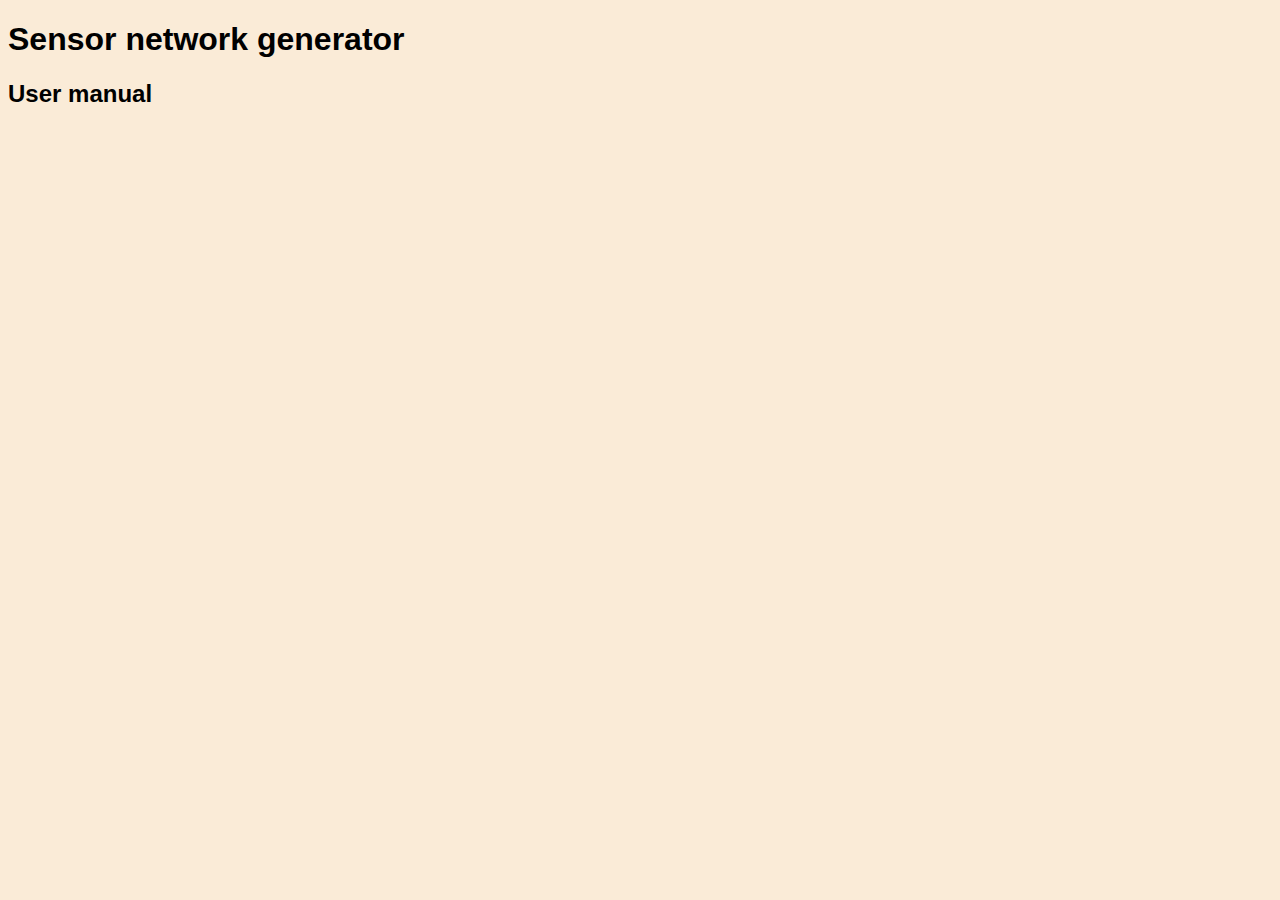
<file: .idea/help.html>
<!DOCTYPE html>
<html lang="en">
<head>
    <meta charset="UTF-8">
    <title>Help</title>
    <link rel="stylesheet" type="text/css" href="styles.css">
</head>
<body>

<h1>Sensor network generator</h1>
<h2>User manual</h2>



</body>
</html>
</file>
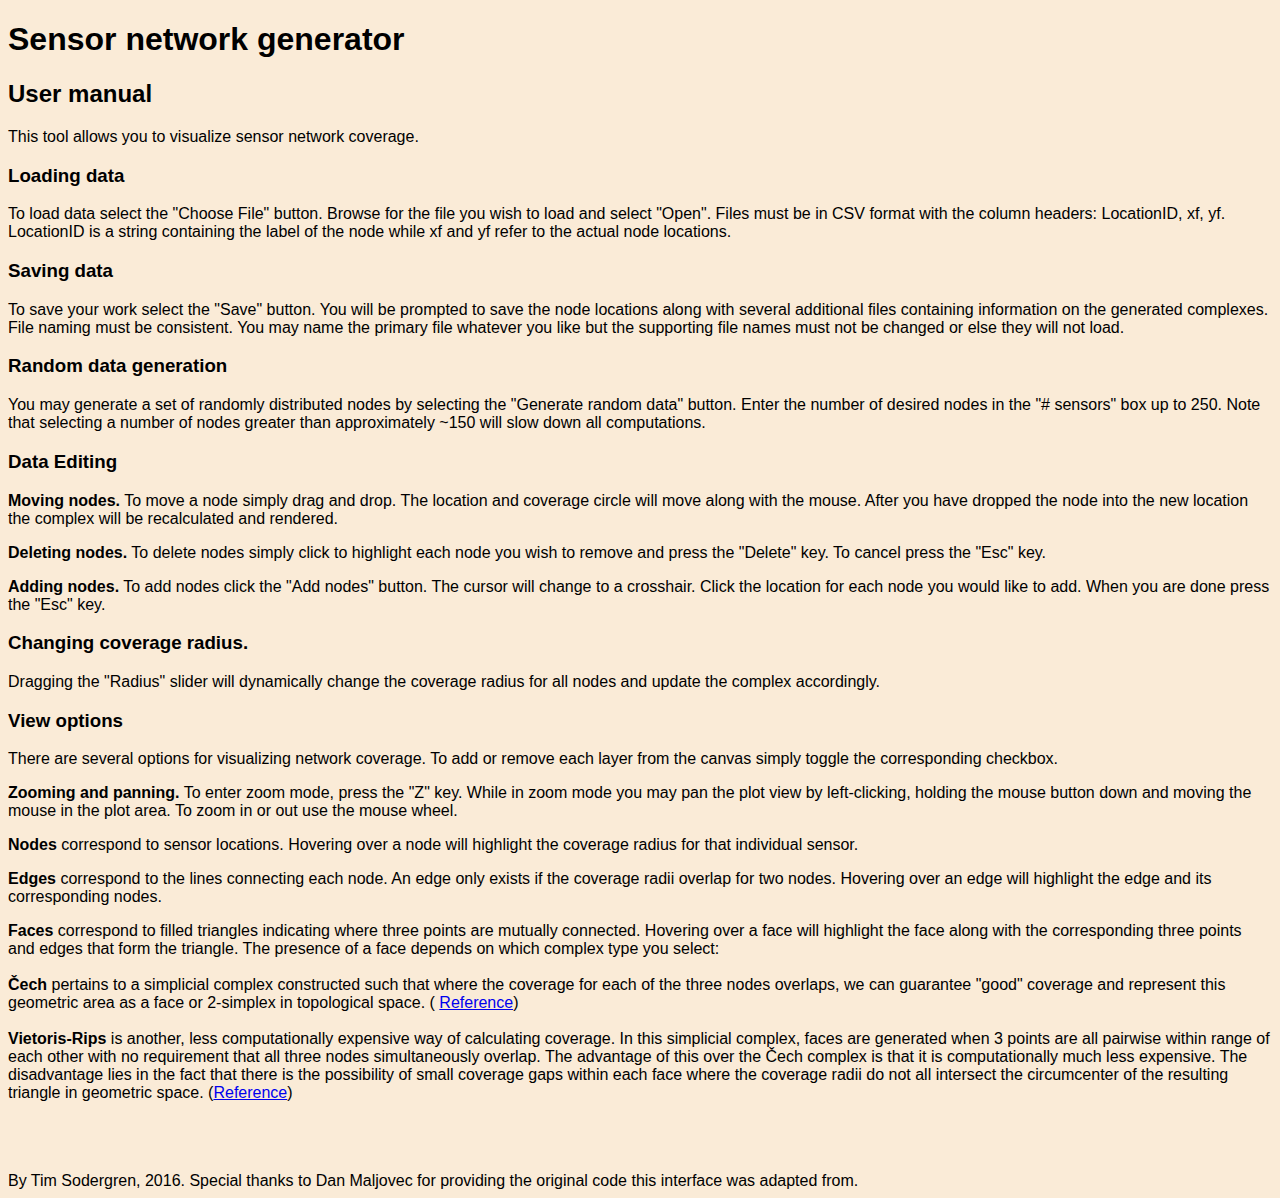
<file: .idea/Working version/help.html>
<!DOCTYPE html>
<html lang="en">
<head>
    <meta charset="UTF-8">
    <title>Help</title>
    <link rel="stylesheet" type="text/css" href="../styles.css">
</head>
<body>

<h1>Sensor network generator</h1>
<h2>User manual</h2>
This tool allows you to visualize sensor network coverage.

<h3>Loading data</h3>
To load data select the "Choose File" button. Browse for the file you wish to load and select "Open". Files must be in
CSV format with the column headers: LocationID, xf, yf. LocationID is a string containing the label of the node while xf
and yf refer to the actual node locations.

<h3>Saving data</h3>
To save your work select the "Save" button. You will be prompted to save the node locations along with several additional
files containing information on the generated complexes. File naming must be consistent. You may name the primary file
whatever you like but the supporting file names must not be changed or else they will not load.

<h3>Random data generation</h3>
You may generate a set of randomly distributed nodes by selecting the "Generate random data" button. Enter the number of
desired nodes in the "# sensors" box up to 250. Note that selecting a number of nodes greater than approximately ~150 will
slow down all computations.

<h3>Data Editing</h3>

<p>
    <b>Moving nodes.</b> To move a node simply drag and drop. The location and coverage circle will move along with the mouse.
    After you have dropped the node into the new location the complex will be recalculated and rendered.
</p>

<p>
    <b>Deleting nodes.</b> To delete nodes simply click to highlight each node you wish to remove and press the "Delete"
    key. To cancel press the "Esc" key.
</p>

<p>
    <b>Adding nodes.</b> To add nodes click the "Add nodes" button. The cursor will change to a crosshair. Click the location
    for each node you would like to add. When you are done press the "Esc" key.
</p>

<h3>Changing coverage radius.</h3>

Dragging the "Radius" slider will dynamically change the coverage radius for all nodes and update the complex accordingly.

<h3>View options</h3>
There are several options for visualizing network coverage. To add or remove each layer from the canvas simply toggle
the corresponding checkbox.

<p>
    <b>Zooming and panning.</b> To enter zoom mode, press the "Z" key. While in zoom mode you may pan the plot view by left-clicking,
    holding the mouse button down and moving the mouse in the plot area. To zoom in or out use the mouse wheel.
</p>

<p>
    <b>Nodes</b> correspond to sensor locations. Hovering over a node will
    highlight the coverage radius for that individual sensor.
</p>

<p>
    <b>Edges</b> correspond to the lines connecting each node. An edge only exists if the coverage radii overlap for two nodes.
    Hovering over an edge will highlight the edge and its corresponding nodes.
</p>

<p>
    <b>Faces</b> correspond to filled triangles indicating where three points are mutually connected. Hovering over a face
    will highlight the face along with the corresponding three points and edges that form the triangle. The presence of a face
    depends on which complex type you select:
    <br>
    <br>
    <b>&#268;ech</b> pertains to a simplicial complex constructed such that where the coverage for each of the three nodes overlaps,
    we can guarantee "good" coverage and represent this geometric area as a face or 2-simplex in topological space. (
    <a href="https://en.wikipedia.org/wiki/%C4%8Cech_cohomology">Reference</a>)
    <br>
    <br>
    <b>Vietoris-Rips</b> is another, less computationally expensive way of calculating coverage. In this simplicial complex, faces
    are generated when 3 points are all pairwise within range of each other with no requirement that all three nodes simultaneously overlap.
    The advantage of this over the &#268;ech complex is that it is computationally much less expensive. The disadvantage lies in the fact that
    there is the possibility of small coverage gaps within each face where the coverage radii do not all intersect the circumcenter of the resulting triangle
    in geometric space. (<a href="https://en.wikipedia.org/wiki/Vietoris%E2%80%93Rips_complex">Reference</a>)
</p>
<br><br><br>

By Tim Sodergren, 2016. Special thanks to Dan Maljovec for providing the original code this interface was adapted from.
</body>
</html>
</file>
<file: .idea/styles.css>
.grid
{
    stroke: #000;
    stroke-opacity: .15;
    shape-rendering: crispEdges;
}

.circle
{
    fill: #f00;
    fill-opacity: 0;
    stroke: #000;
    stroke-opacity: 0.15;
}

.point
{
    fill: #000;
    stroke-width: 0px;
}

.edge
{
    fill: #000;
    stroke: #000;
    stroke-width: 4px;
    stroke-opacity: 1;
}

.face
{
    fill: #000;
    stroke-width: 0px;
    fill-opacity: .5;
}

.header
{
    margin: auto;
    max-width: 300px;
    width: 90%;
    text-align: center;
}
.body
{
    margin: auto;
    max-width: 300px;
    width: 90%;
    text-align: center;
}

.cech {
    text-align: center;
}

body {
    font-family: Univers, Arial, sans-serif;
    background-color: antiquewhite;
}
</file>
